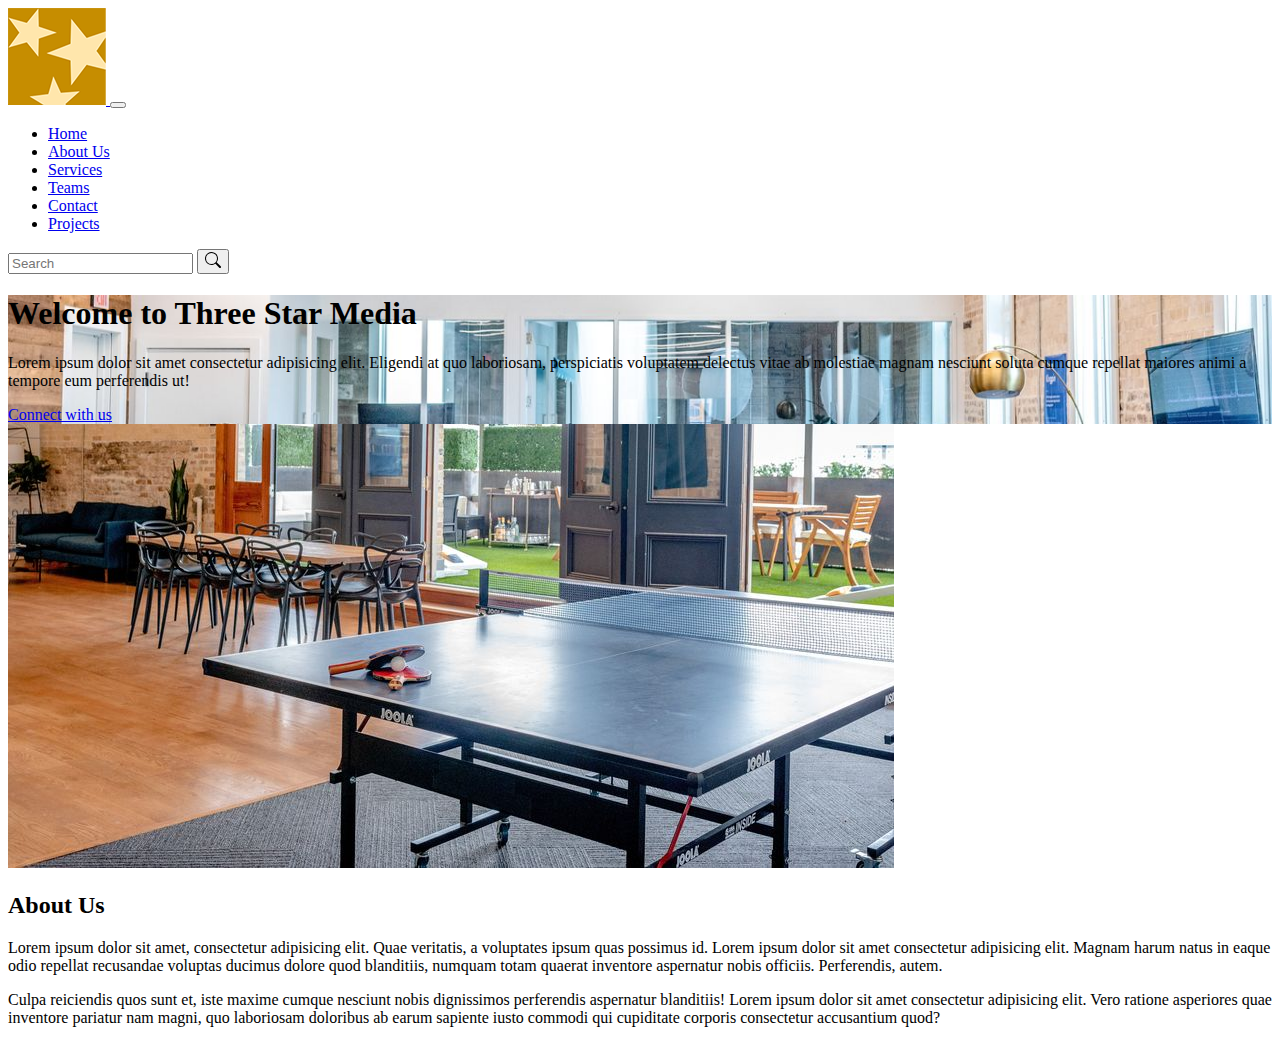
<file: index.html>
<!doctype html>
<html lang="en">
  <head>
    <meta charset="utf-8">
    <meta name="viewport" content="width=device-width, initial-scale=1">
    <title>Three Star Media</title>
    <link href="https://cdn.jsdelivr.net/npm/bootstrap@5.3.2/dist/css/bootstrap.min.css" rel="stylesheet" integrity="sha384-T3c6CoIi6uLrA9TneNEoa7RxnatzjcDSCmG1MXxSR1GAsXEV/Dwwykc2MPK8M2HN" crossorigin="anonymous">
    <link rel="stylesheet" href="css/main.css">
  </head>

  <body>
    <div class="wrapper">
        <header class="text-bg-dark">
            <nav class="text-bg-dark p-3"> 
            <nav class="navbar navbar-expand-lg bg-dark border-bottom border-body" data-bs-theme="dark">
                <div class="container-lg">
                  <a class="navbar-brand" href="#home">
                    <img src="images/logo.png" alt="Thee star media logo">    
                </a>
                  <button class="navbar-toggler" type="button" data-bs-toggle="collapse" data-bs-target="#navbarSupportedContent" aria-controls="navbarSupportedContent" aria-expanded="false" aria-label="Toggle navigation">
                    <span class="navbar-toggler-icon"></span>
                  </button>
                  <div class="collapse navbar-collapse" id="navbarSupportedContent">
                    <ul class="navbar-nav me-auto mb-2 mb-lg-0">
                      <li class="nav-item">
                        <a class="nav-link active" aria-current="page" href="#home">Home</a>
                      </li>
                      <li class="nav-item">
                        <a class="nav-link" href="#about">About Us</a>
                      </li>
                      <li class="nav-item">
                        <a class="nav-link" href="#services">Services</a>
                      </li>
                      <li class="nav-item">
                        <a class="nav-link" href="#teams">Teams</a>
                      </li>
                      <li class="nav-item">
                        <a class="nav-link" href="#contact">Contact</a>
                      </li>
                      <li class="nav-item">
                        <a class="nav-link" href="#projects">Projects</a>
                      </li>
                    </ul>
                    <form class="d-flex" role="search">
                      <input class="form-control text-bg-light rounded-0" type="search" placeholder="Search" aria-label="Search">
                      <button class="btn btn-primary btn-outline-warning rounded-0" type="submit">
                        <svg xmlns="http://www.w3.org/2000/svg" width="16" height="16" fill="currentColor" class="bi bi-search" viewBox="0 0 16 16">
                            <path d="M11.742 10.344a6.5 6.5 0 1 0-1.397 1.398h-.001c.03.04.062.078.098.115l3.85 3.85a1 1 0 0 0 1.415-1.414l-3.85-3.85a1.007 1.007 0 0 0-.115-.1zM12 6.5a5.5 5.5 0 1 1-11 0 5.5 5.5 0 0 1 11 0z"/>
                          </svg>
                    </button>
                    </form>
                  </div>
                </div>
              </nav>
        </header>
        <main>
            <section class="banner py-5">
                <div class="info container-lg text-bg-dark bg-opacity-75 py-4">
                    <h1 class="display-1">Welcome to Three Star Media</h1>
                    <p>Lorem ipsum dolor sit amet consectetur adipisicing elit. Eligendi at quo laboriosam, perspiciatis voluptatem delectus vitae ab molestiae magnam nesciunt soluta cumque repellat maiores animi a tempore eum perferendis ut!</p>
                    <a href="#conatct" class="btn btn-primary rounded-0">Connect with us</a> 
                </div>
            </section>
            <section id="about" class="bg-secondary py-2">
                <div class="container-lg">
                    <div class="row row-cols-1 row-cols-md-2">
                        <div class="col">
                            <img class="img-fluid" src="images/about-us.jpg" alt="Office space">
                        </div>
                        <div class="col">
                            <h2>About Us</h2>
                            <p>
                            Lorem ipsum dolor sit amet, consectetur adipisicing elit. Quae veritatis, a voluptates ipsum quas possimus id. Lorem ipsum dolor sit amet consectetur adipisicing elit. Magnam harum natus in eaque odio repellat recusandae voluptas ducimus dolore quod blanditiis, numquam totam quaerat inventore aspernatur nobis officiis. Perferendis, autem.</p> <p>Culpa reiciendis quos sunt et, iste maxime cumque nesciunt nobis dignissimos perferendis aspernatur blanditiis! Lorem ipsum dolor sit amet consectetur adipisicing elit. Vero ratione asperiores quae inventore pariatur nam magni, quo laboriosam doloribus ab earum sapiente iusto commodi qui cupiditate corporis consectetur accusantium quod?</p>
                        </div>
                    </div>
                </div>
            </section>
        </main>
        <footer>

        </footer>
    </div>
    <script src="https://cdn.jsdelivr.net/npm/bootstrap@5.3.2/dist/js/bootstrap.bundle.min.js" integrity="sha384-C6RzsynM9kWDrMNeT87bh95OGNyZPhcTNXj1NW7RuBCsyN/o0jlpcV8Qyq46cDfL" crossorigin="anonymous"></script>
  </body>
</html>
</file>
<file: css/main.css>
.banner{
    background: white url(../images/main-banner.jpg) no-repeat center;
    background-size: cover;
}
</file>
